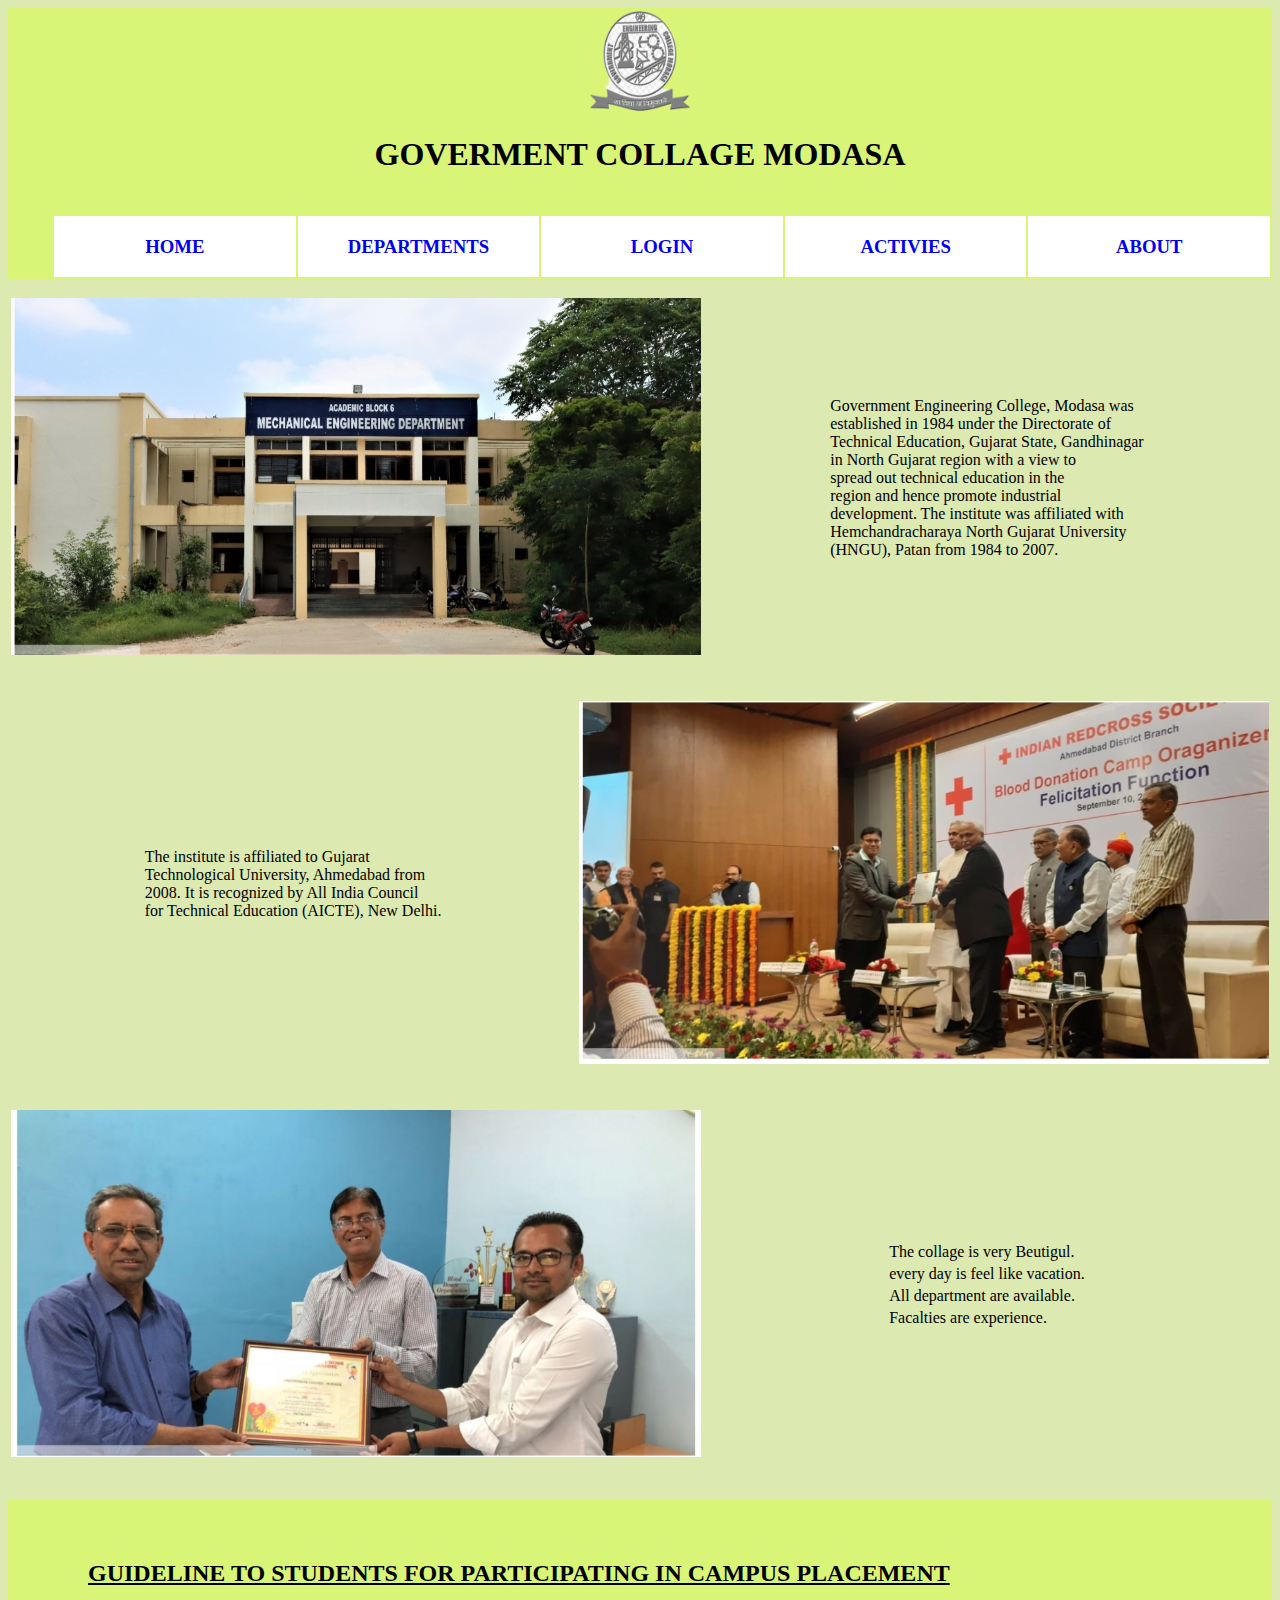
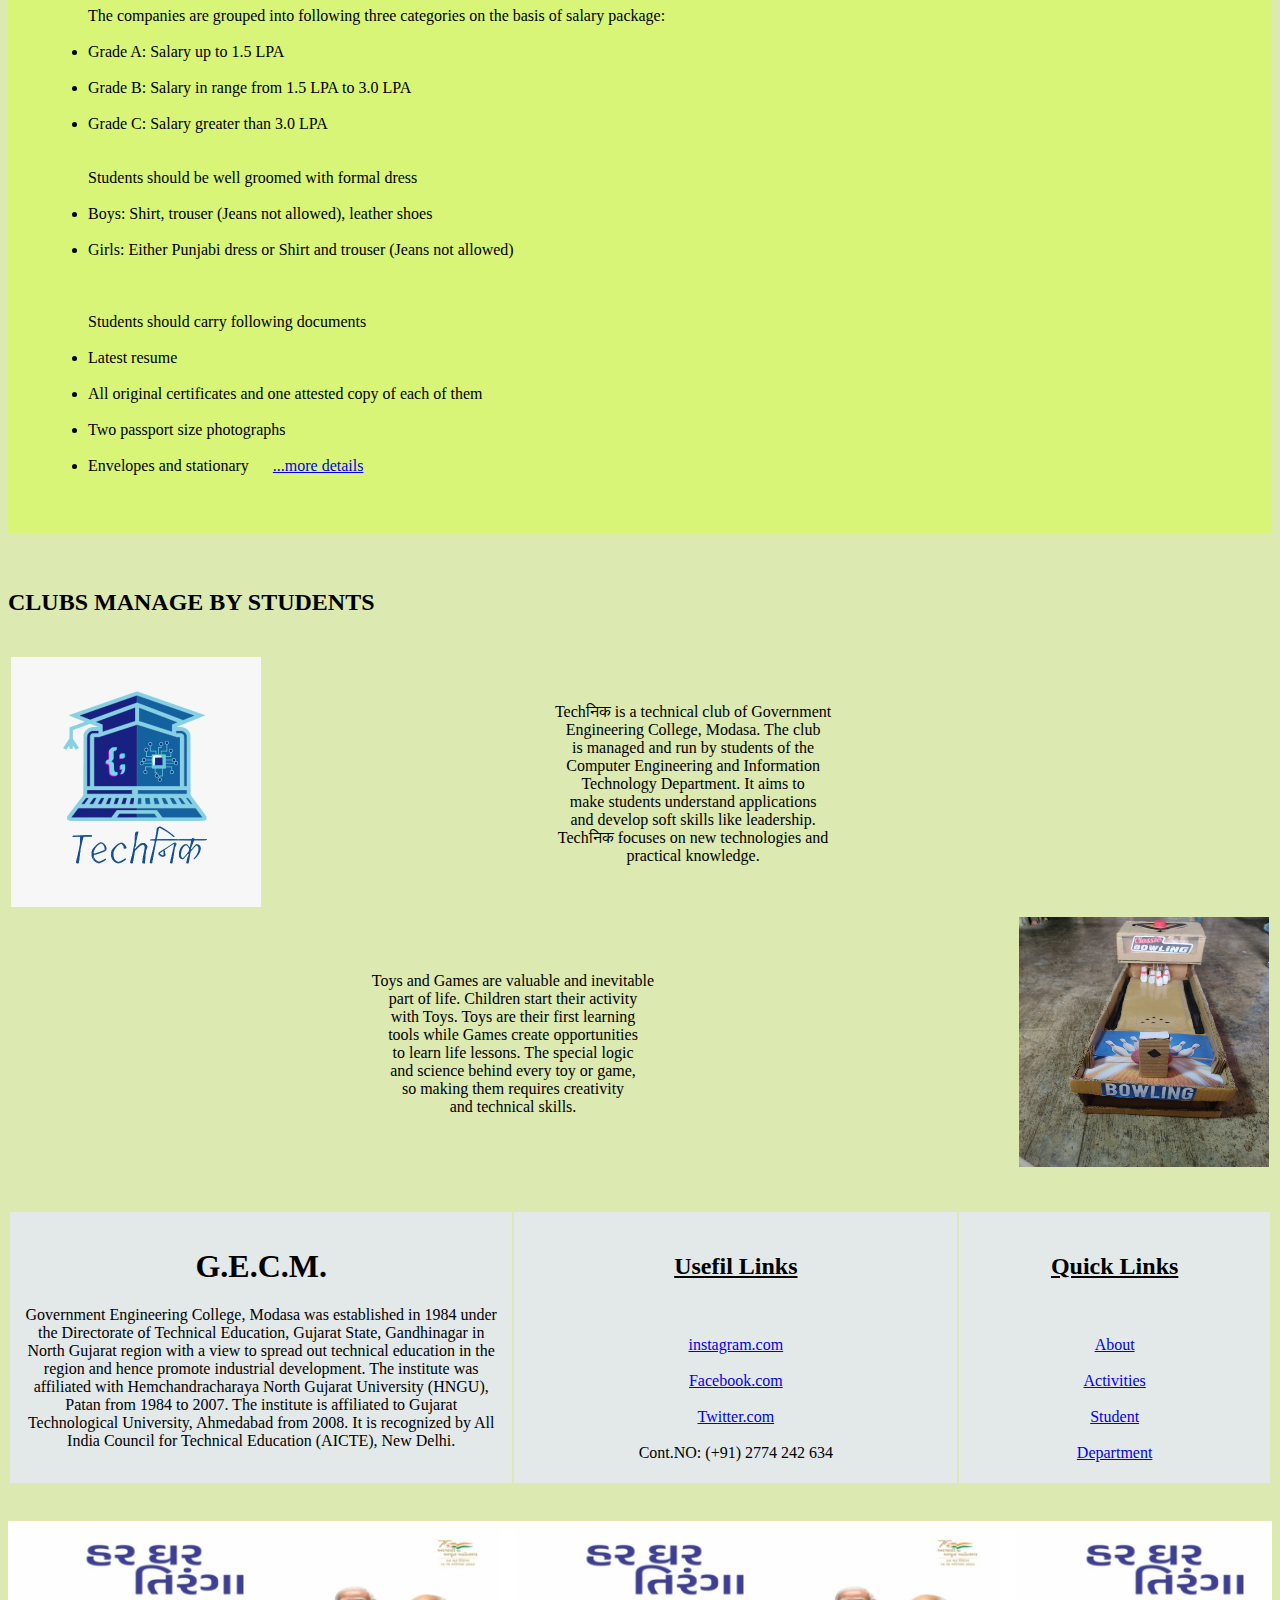
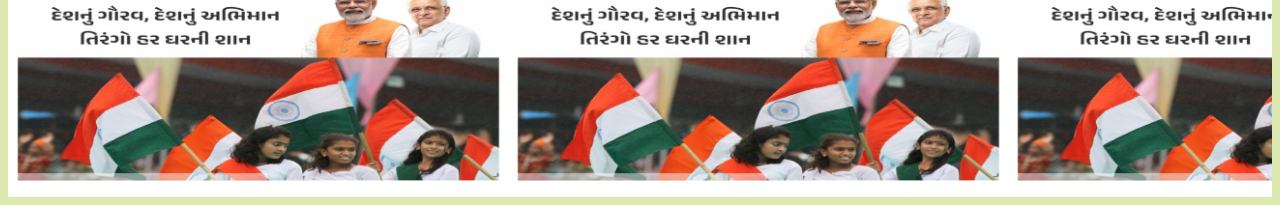
<file: index.html>
<!DOCTYPE html>
<html lang="en">
<head>
    <meta charset="UTF-8">
    <meta http-equiv="X-UA-Compatible" content="IE=edge">
    <meta name="viewport" content="width=device-width, initial-scale=1.0">
    <title>HOMEPAGE</title>
</head>
<body style="background-color: rgb(220, 233, 177);">
    <header style="background-color: rgb(216, 245, 120);">
        
        <nav >
            <table width="100%">
            <th>
        <img class="logo" src="image/Layer 1.png"alt="Logo" width="100" height="100">
        
            <h1>GOVERMENT COLLAGE MODASA</h1>
            </th>
        </table>
        </nav>
    
        <nav style="background-color: rgb(216, 245, 120);">
            <ul >
                <table width="100%">

                <th>
                    <td bgcolor="white" align="center" width="20%" >
                       <h3><a href="index.html" style="text-decoration: none;">HOME</a></h3> 
                    </td>
                    <td bgcolor="white" align="center" width="20%" >
                        <h3><a href="depe.html" style="text-decoration: none;">DEPARTMENTS</a></h3> 
                     </td>
                     <td bgcolor="white" align="center" width="20%" >
                        <h3><a href="login.html" style="text-decoration: none;">LOGIN</a></h3> 
                     </td>
                     <td bgcolor="white" align="center" width="20%" >
                        <h3><a href="acti.html" style="text-decoration: none;">ACTIVIES</a></h3> 
                     </td>
                     <td bgcolor="white" align="center" width="20%" >
                        <h3><a href="#ABOUT" style="text-decoration: none;">ABOUT</a></h3> 
                     </td>
                 
            </th>
            </table>
            </ul>
        </nav>
    </header>
    
    <nav>
       <table>
           <tr>
               <td >
        <img src="image/bg2 (3).jpg" alt="image is not available" width="100%" height="100%">
    </td> 
    <td width="45%" align="center">
        <p>
            <table>
            <tr><td>Government Engineering College, Modasa was<br> established in 1984 under the Directorate of<br> Technical Education, Gujarat State, Gandhinagar<br> in North Gujarat region with a view to<br> spread out technical education in the <br>region and hence promote industrial <br>development. The institute was affiliated with<br> Hemchandracharaya North Gujarat University <br>(HNGU), Patan from 1984 to 2007.</td></tr>
        </table>
        </p>
    </td>    
    </tr>
    </table>    
    </nav>
    <br>
    <br>
    <nav>
       <table>
           <tr>
            <td width="45%" align="center">
                <p>
                    <table>
                    <tr><td>The institute is affiliated to Gujarat <br>Technological University, Ahmedabad from<br> 2008. It is recognized by All India Council <br>for Technical Education (AICTE), New Delhi.</td></tr>
                </table>
                </p>
            </td>    
            
               <td >
        <img src="image/bg2 (5).jpg" alt="image is not available" width="100%" height="100%">
    </td> 
   </tr>
    </table>    
    </nav>
    <br>
    <br>
    <nav>
        <table>
            <tr>
                <td >
         <img src="image/bg2 (6).jpg" alt="image is not available" width="100%" height="100%">
     </td> 
     <td width="45%" align="center">
         <p>
             <table>
             <tr><td>The collage is very Beutigul.</td></tr>
            <tr><td>every day is feel like vacation.</td></tr>
            <tr><td>All department are available.</td></tr>
            <tr><td>Facalties are experience.</td></tr>
         </table>
         </p>
     </td>    
     </tr>
     </table>    
     
    </nav>
    <br>
    <br>
    <nav style="background:  rgb(216, 245, 120); padding:22px 80px; display: flex; flex-direction: column; ">
        <a name="Information"></a><br>
        <tr><h2><u>GUIDELINE TO STUDENTS FOR PARTICIPATING IN CAMPUS PLACEMENT</u></h2></tr>
        
        <tr>The companies are grouped into following three categories on the basis of salary package:</tr><br>
        <br><li>Grade A: Salary up to 1.5 LPA</li><br>
        <li>Grade B: Salary in range from 1.5 LPA to 3.0 LPA</li><br>
        <li>Grade C: Salary greater than 3.0 LPA</li><br><br>
    
        <tr>Students should be well groomed with formal dress</tr>
        <br><br><li>Boys: Shirt, trouser (Jeans not allowed), leather shoes</li>
        <br><li>Girls: Either Punjabi dress or Shirt and trouser (Jeans not allowed)</li><br><br>
        
        <br><tr>Students should carry following documents</tr>
        <br><br><li>Latest resume</li>
        <br><li>All original certificates and one attested copy of each of them</li>
        <br><li>Two passport size photographs</li>
        <br><li>Envelopes and stationary       &nbsp;&nbsp;&nbsp;&nbsp;     <a href="placement.html">          ...more details</a></li><br><br>
    
    
    
    </nav>
    <br>
    <br>
    <nav><h2>CLUBS  MANAGE  BY  STUDENTS</h2>
    <br>
    <table width="70%">
        <tr>
            <td >
    <img src="image/69748376.jpeg" width="250px"height="250px">
 </td> 
 <td width="45%" align="center">
     <p>
        Techनिक is a technical club of Government<br> Engineering College, Modasa. The club<br> is managed and run by students of the<br> Computer Engineering and Information <br>Technology Department. It aims to <br>make students understand applications<br> and develop soft skills like leadership.<br> Techनिक focuses on new technologies and<br> practical knowledge.
     </p>
    </td>
    
</table>
<table width="100%">
    
<td width="83%" align="center">
 <p>
    Toys and Games are valuable and inevitable<br> part of life. Children start their activity<br> with Toys. Toys are their first learning<br> tools while Games create opportunities<br> to learn life lessons. The special logic<br> and science behind every toy or game,<br> so making them requires creativity<br> and technical skills.
 </p>
</td>
<td >
    <img src="image/605502427.jpeg" width="250px"height="250px">
    </td> 

</table>
<nav>
    <a name="ABOUT"></a><br><br>
    <table style="width:100%">
        <tr>
            
            <td bgcolor="#E3E8E9" width="40%" style="padding:15px ;" align="center"><p><h1>G.E.C.M.</h1>Government Engineering College, Modasa was established in 1984 under the 
            Directorate of Technical Education, Gujarat State, Gandhinagar in North Gujarat region 
            with a view to spread out technical education in the region and hence promote industrial 
            development. The institute was affiliated with Hemchandracharaya North Gujarat University 
            (HNGU), Patan from 1984 to 2007. The institute is affiliated to Gujarat Technological University,
             Ahmedabad from 2008. It is recognized by All India Council for Technical Education (AICTE),
             New Delhi.<br><br></td>
        
        <td bgcolor="#E3E8E9" style="padding:15px" align="center"><u><b><h2>Usefil Links</h2></b></u><br><br><a href="#">instagram.com</a><br><br><a href="#">Facebook.com</a><br><br><a href="#">Twitter.com</a><br><br> Cont.NO: (+91) 2774 242 634</td>
        <td bgcolor="#E3E8E9"style="padding:15px" align="center"><u><h2>Quick Links</h2></u><br><br><a href="#">About<br><br><a href="#">Activities</a><br><br><a href="#">Student</a><br><br><a href="#"><Faculties</a><a href="#">Department</a><br></td>
        
        </tr>
    
        
        
    
    
    
        
        
    
    
    
    </table>
    
</nav>
</nav>
    <br>
    <br>
    <nav style="
    height: 276px;
    background-image: url(image/bg2.jpg);
    background-size: 500px;
">

    </nav>

    
    
    
</body>
</html>
</file>
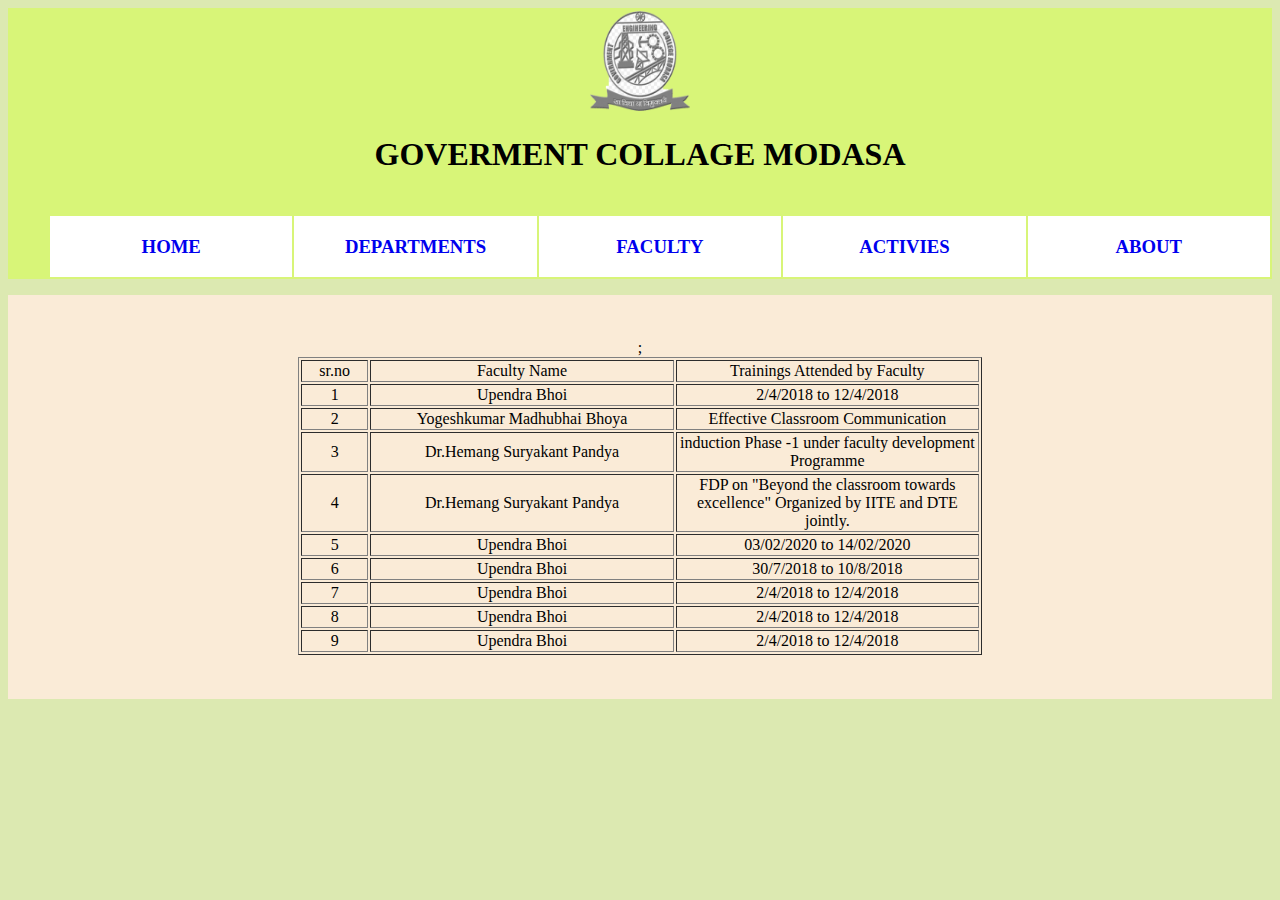
<file: acti.html>
<!DOCTYPE html>
<html lang="en">
<head>

   
    <meta charset="UTF-8">
    <meta http-equiv="X-UA-Compatible" content="IE=edge">
    <meta name="viewport" content="width=device-width, initial-scale=1.0">
    <title>Document</title>
</head>
<body style="background-color: rgb(220, 233, 177);">
    <header style="background-color: rgb(216, 245, 120);">
        
        <nav >
            <table width="100%">
            <th>
        <img class="logo" src="image/Layer 1.png"alt="Logo" width="100" height="100">
        
            <h1>GOVERMENT COLLAGE MODASA</h1>
            </th>
        </table>
        </nav>
    
        <nav style="background-color: rgb(216, 245, 120);">
            <ul >
                <table width="100%">

                    <tr>
                        <td bgcolor="white" align="center" width="20%" >
                           <h3><a href="index.html" style="text-decoration: none;">HOME</a></h3> 
                        </td>
                        <td bgcolor="white" align="center" width="20%" >
                            <h3><a href="depe.html" style="text-decoration: none;">DEPARTMENTS</a></h3> 
                         </td>
                         <td bgcolor="white" align="center" width="20%" >
                            <h3><a href="depe.html#faculty" style="text-decoration: none;">FACULTY</a></h3> 
                         </td>
                         <td bgcolor="white" align="center" width="20%" >
                            <h3><a href="acti.html" style="text-decoration: none;">ACTIVIES</a></h3> 
                         </td>
                         <td bgcolor="white" align="center" width="20%" >
                            <h3><a href="index.html#ABOUT" style="text-decoration: none;">ABOUT</a></h3> 
                         </td>
                     
                </tr>
            </table>
            </ul>
        </nav>
    </header>
    <nav align="center" style="padding: 44px 290px; background-color: antiquewhite;">
        <div>;
            <table width="100%" border="1px">
                
                <tr>
                    <td width="10%">
                   sr.no
                    </td>
               
                    <td width="45%">
                        Faculty Name
                    </td>
                    
                    <td width="45%">
                        Trainings Attended by Faculty
                    </td>
                </tr>
                <tr>
                    <td width="10%">
                      1 
                    </td>
                  
                    <td width="45%">
                        Upendra Bhoi
                    </td>
                   
                    <td width="45%">
                        2/4/2018 to 12/4/2018
                    </td>
                </tr>
                <tr>
                    <td width="10%">
                       2 
                    </td>
                  
                    <td width="45%">
                        Yogeshkumar Madhubhai Bhoya
                    </td>
                   
                    <td width="45%">
                        Effective Classroom Communication
                    </td>
                </tr>
                <tr>
                    <td width="10%">
                       3
                    </td>
                   
                    <td width="45%">
                        Dr.Hemang Suryakant Pandya
                    </td>
                    
                    <td width="45%">
                        induction Phase -1 under faculty development Programme
                    </td>
                </tr>
                <tr>
                    <td width="10%">
                      4
                    </td>
                  
                    <td width="45%">
                        Dr.Hemang Suryakant Pandya
                    </td>
                  
                    <td width="45%">
                        FDP on "Beyond the classroom towards excellence" Organized by IITE and DTE jointly.
                    </td>
                </tr>
                <tr>
                    <td width="10%">
                     5 
                    </td>
                   
                    <td width="45%">
                        Upendra Bhoi
                    </td>
                    
                    <td width="45%">
                        03/02/2020 to 14/02/2020
                    </td>
                </tr>
                <tr>
                    <td width="10%">
                      6
                    </td>
                    
                    <td width="45%">
                        Upendra Bhoi
                    </td>
                    
                    <td width="45%">
                        30/7/2018 to 10/8/2018
                    </td>
                </tr>
                <tr>
                    <td width="10%">
                   7 
                    </td>
                  
                    <td width="45%">
                        Upendra Bhoi
                    </td>
                    
                    <td width="45%">
                        2/4/2018 to 12/4/2018
                    </td>
                </tr>
                <tr>
                    <td width="10%">
                      8 
                    </td>
                   
                    <td width="45%">
                        Upendra Bhoi
                    </td>
                    
                    <td width="45%">
                        2/4/2018 to 12/4/2018
                    </td>
                </tr>
                <tr>
                    <td width="10%">
                      9 
                    </td>
                    
                    <td width="45%">
                        Upendra Bhoi
                    </td>
                    
                    <td width="45%">
                        2/4/2018 to 12/4/2018
                    </td>
                </tr>
               
            </table>
        </div>
    </nav>

</body>
</html>
</file>
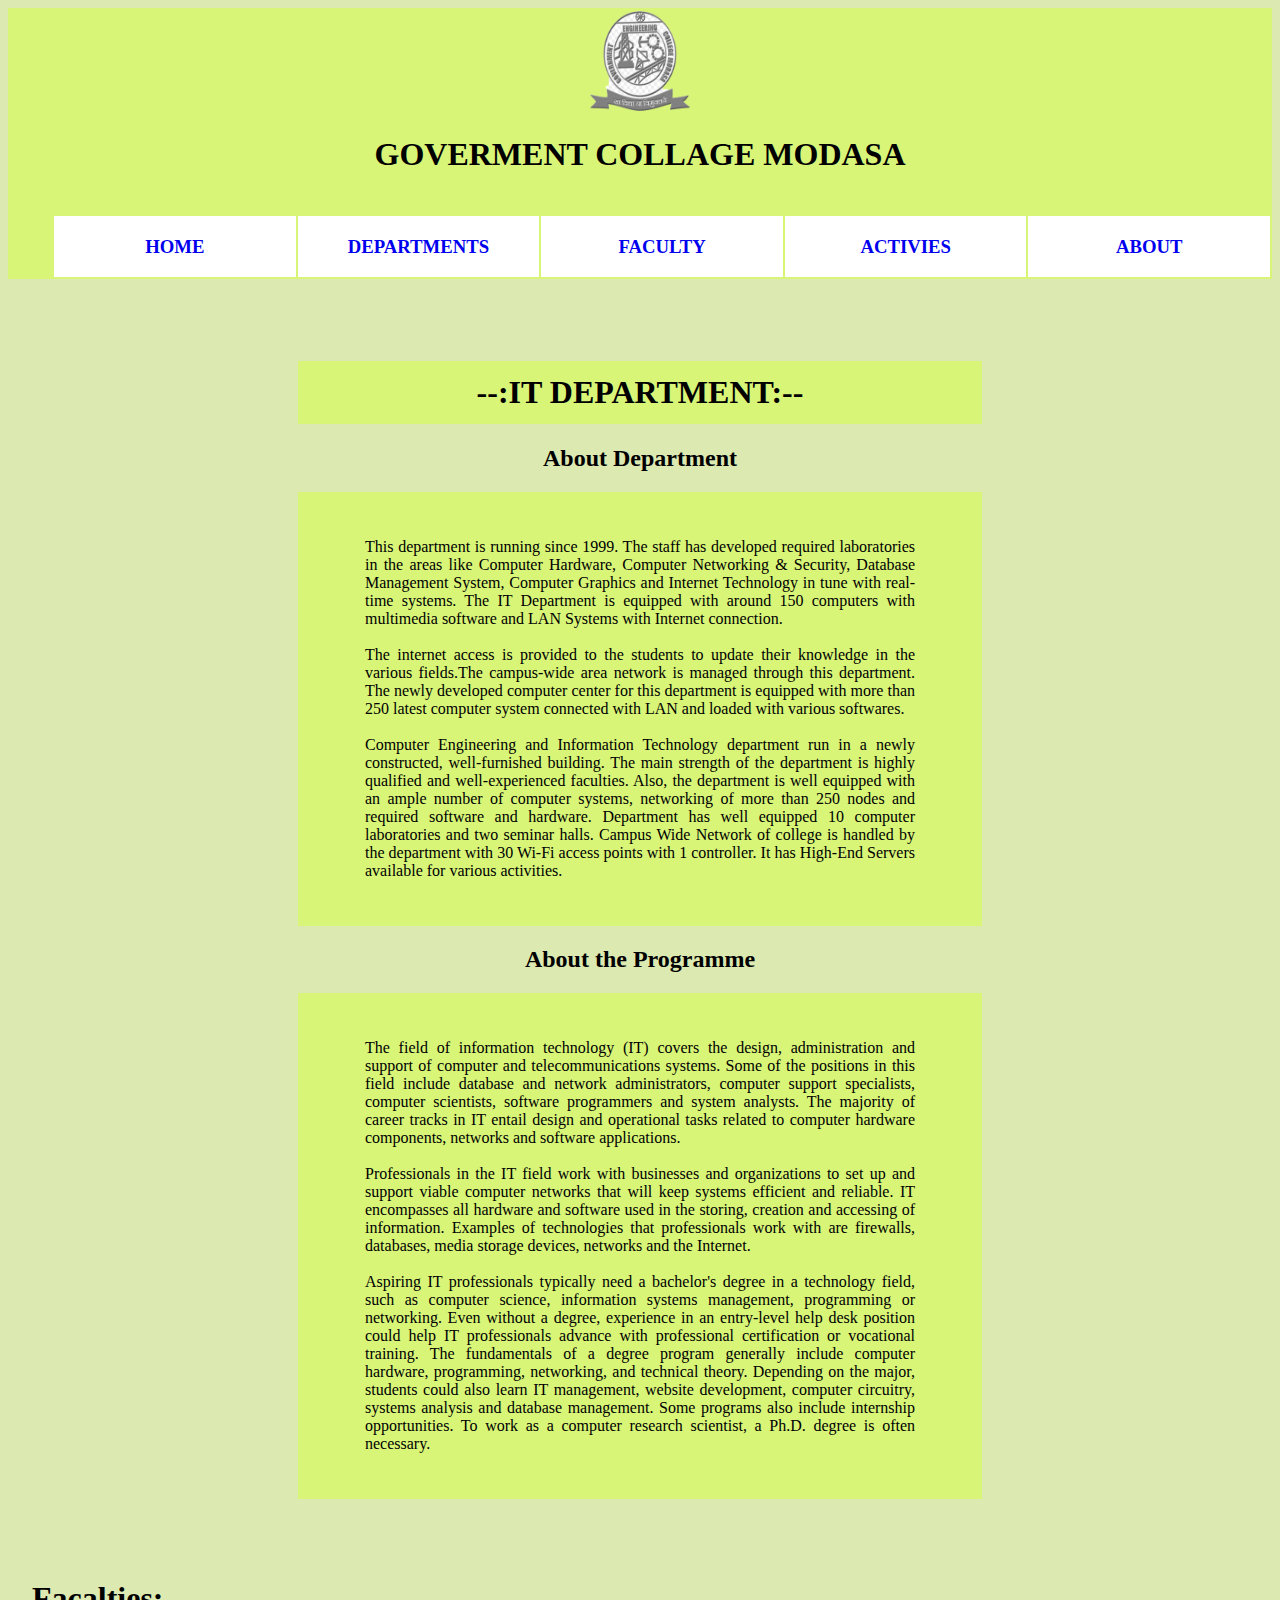
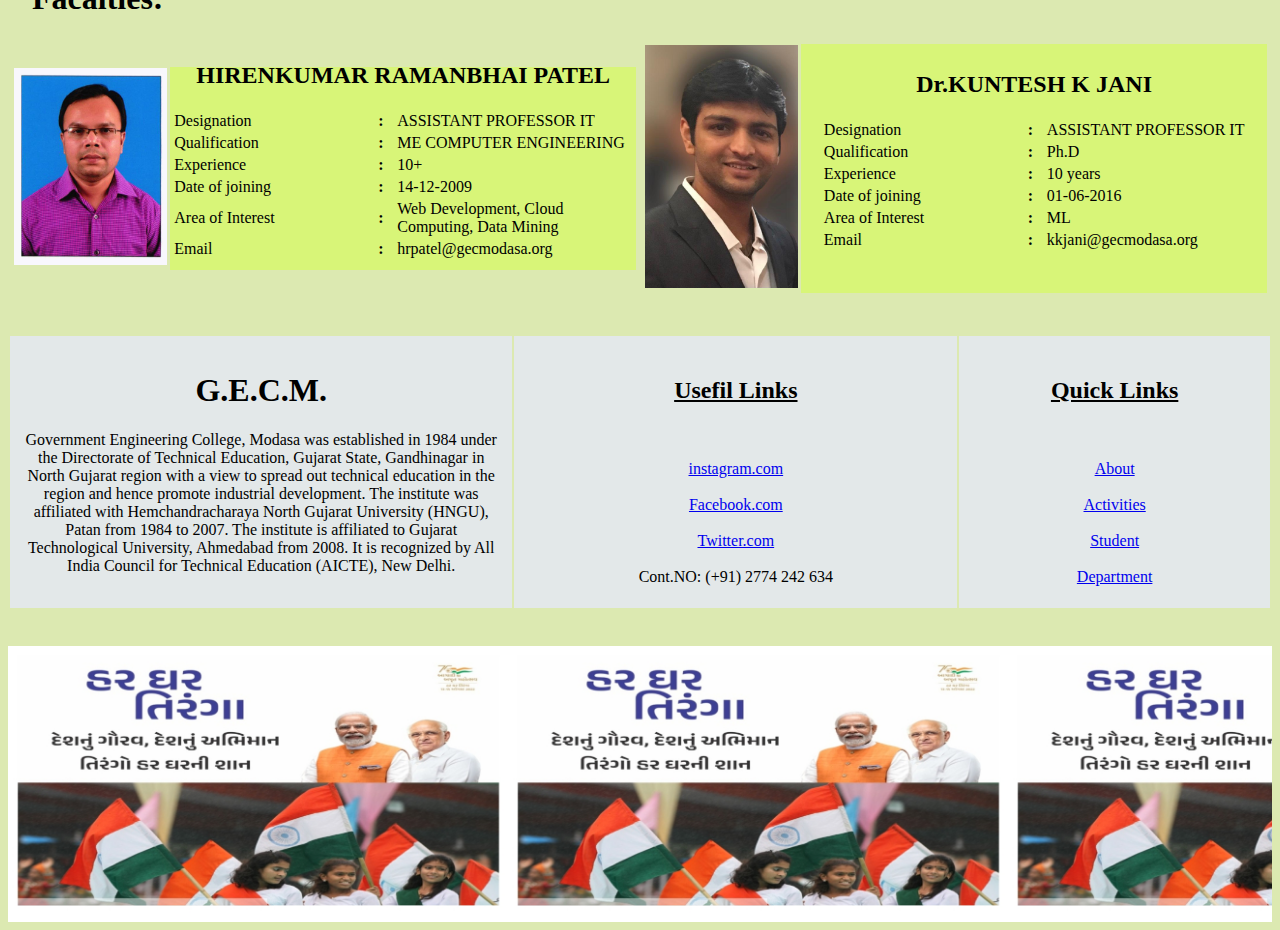
<file: depe.html>
<!DOCTYPE html>
<html lang="en">
<head>
    <meta charset="UTF-8">
    <meta http-equiv="X-UA-Compatible" content="IE=edge">
    <meta name="viewport" content="width=device-width, initial-scale=1.0">
    <title>Document</title>
</head>
<body style="background-color: rgb(220, 233, 177);">
    <header style="background-color: rgb(216, 245, 120);">
        
        <nav >
            <table width="100%">
            <th>
        <img class="logo" src="image/Layer 1.png"alt="Logo" width="100" height="100">
        
            <h1>GOVERMENT COLLAGE MODASA</h1>
            </th>
        </table>
        </nav>
    
        <nav style="background-color: rgb(216, 245, 120);">
            <ul >
                <table width="100%">

                    <th>
                        <td bgcolor="white" align="center" width="20%" >
                           <h3><a href="index.html" style="text-decoration: none;">HOME</a></h3> 
                        </td>
                        <td bgcolor="white" align="center" width="20%" >
                            <h3><a href="depe.html" style="text-decoration: none;">DEPARTMENTS</a></h3> 
                         </td>
                         <td bgcolor="white" align="center" width="20%" >
                            <h3><a href="#faculty" style="text-decoration: none;">FACULTY</a></h3> 
                         </td>
                         <td bgcolor="white" align="center" width="20%" >
                            <h3><a href="acti.html" style="text-decoration: none;">ACTIVIES</a></h3> 
                         </td>
                         <td bgcolor="white" align="center" width="20%" >
                            <h3><a href="index.html#ABOUT" style="text-decoration: none;">ABOUT</a></h3> 
                         </td>
                     
                </th>
            </table>
            </ul>
        </nav>
    </header>

    <nav align="center" style="padding: 44px 290px;">
       <h1 style="background: rgb(216,245,120); padding:13px 105px;">--:IT DEPARTMENT:--</h1>
        <h2>
           About Department
        
        </h2>
        <p align="justify" style="padding: 46px 67px;background: rgb(216,245,120);">This department is running since 1999. The staff has developed required laboratories in the areas like Computer Hardware, Computer Networking & Security, Database Management System, Computer Graphics and Internet Technology in tune with real-time systems. The IT Department is equipped with around 150 computers with multimedia software and LAN Systems with Internet connection.
<br>
<br>

            The internet access is provided to the students to update their knowledge in the various fields.The campus-wide area network is managed through this department. The newly developed computer center for this department is equipped with more than 250 latest computer system connected with LAN and loaded with various softwares.
            <br>
            <br>
            
            Computer Engineering and Information Technology department run in a newly constructed, well-furnished building. The main strength of the department is highly qualified and well-experienced faculties. Also, the department is well equipped with an ample number of computer systems, networking of more than 250 nodes and required software and hardware. Department has well equipped 10 computer laboratories and two seminar halls. Campus Wide Network of college is handled by the department with 30 Wi-Fi access points with 1 controller. It has High-End Servers available for various activities.</p>
  <h2>About the Programme</h2>
            <p align="justify" style="padding: 46px 67px;background: rgb(216,245,120);">
    The field of information technology (IT) covers the design, administration and support of computer and telecommunications systems. Some of the positions in this field include database and network administrators, computer support specialists, computer scientists, software programmers and system analysts. The majority of career tracks in IT entail design and operational tasks related to computer hardware components, networks and software applications.

<br>
<br>
Professionals in the IT field work with businesses and organizations to set up and support viable computer networks that will keep systems efficient and reliable. IT encompasses all hardware and software used in the storing, creation and accessing of information. Examples of technologies that professionals work with are firewalls, databases, media storage devices, networks and the Internet.
<br>
<br>

Aspiring IT professionals typically need a bachelor's degree in a technology field, such as computer science, information systems management, programming or networking. Even without a degree, experience in an entry-level help desk position could help IT professionals advance with professional certification or vocational training. The fundamentals of a degree program generally include computer hardware, programming, networking, and technical theory. Depending on the major, students could also learn IT management, website development, computer circuitry, systems analysis and database management. Some programs also include internship opportunities. To work as a computer research scientist, a Ph.D. degree is often necessary.
   </p>
        </nav>
        <div>
            <a name="faculty"></a>
            <h1>&nbsp&nbsp&nbspFacalties:</h1>
            <div>
                <table width="100%">
                    <tr>
                        <td width="50%">
                            
                <table width="100%">
                    
                    <tr>
                    <td align="center" width="25%"><img src="image/HRP.jpg" width="100%" height="50%"></img>
                    </td>
                    <td style="background: rgb(216,245,120);" align="center">
                        <h2 style="margin-top: -13px;">HIRENKUMAR RAMANBHAI PATEL</h2>
                        <table class="table" style="margin:0px;">
                            <tbody><tr>
                                <td style="width:200px;">Designation</td>
                                <td style="width:15px;"><b>:</b></td>
                                <td>
                                    ASSISTANT PROFESSOR IT                                            </td>
                            </tr>
                            <tr>
                                <td style="width:200px;">Qualification</td>
                                <td style="width:15px;"><b>:</b></td>
                                <td>
                                    ME COMPUTER ENGINEERING                                            </td>
                            </tr>
                            <tr>
                                <td style="width:200px;">Experience</td>
                                <td style="width:15px;"><b>:</b></td>
                                <td>
                                    10+                                            </td>
                            </tr>
                                                                    <tr>
                                <td style="width:200px;">Date of joining</td>
                                <td style="width:15px;"><b>:</b></td>
                                <td>
                                    14-12-2009                                            </td>
                            </tr>
                            <tr>
                                <td style="width:200px;">Area of Interest</td>
                                <td style="width:15px;"><b>:</b></td>
                                <td>
                                    Web Development, Cloud Computing, Data Mining                                            </td>
                            </tr>
                            <tr>
                                <td style="width:200px;">Email</td>
                                <td style="width:15px;"><b>:</b></td>
                                <td>
                                    hrpatel@gecmodasa.org                                            </td>
                            </tr>
                            
                        </tbody></table>
                    </td>
                </tr>
                
            </table>
        </td>
       <td width="50%"><table width="100%">
                    
            <tr>
            <td align="center" width="25%"><img src="image/it_kkj.jpg" width="100%" height="50%" style="height:243px;"></img>
            </td>
            <td style="background: rgb(216,245,120);" align="center">
                <h2 style="margin-top: -13px;">Dr.KUNTESH K JANI</h2>
                <table class="table" style="margin:0px;">
                    <tbody><tr>
                        <td style="width:200px;">Designation</td>
                        <td style="width:15px;"><b>:</b></td>
                        <td>
                            ASSISTANT PROFESSOR IT                                           </td>
                    </tr>
                    <tr>
                        <td style="width:200px;">Qualification</td>
                        <td style="width:15px;"><b>:</b></td>
                        <td>
                            Ph.D                                            </td>
                    </tr>
                    <tr>
                        <td style="width:200px;">Experience</td>
                        <td style="width:15px;"><b>:</b></td>
                        <td>
                            10 years                                            </td>
                    </tr>
                                                            <tr>
                        <td style="width:200px;">Date of joining</td>
                        <td style="width:15px;"><b>:</b></td>
                        <td>
                            01-06-2016                                            </td>
                    </tr>
                    <tr>
                        <td style="width:200px;">Area of Interest</td>
                        <td style="width:15px;"><b>:</b></td>
                        <td>
                            ML                                            </td>
                    </tr>
                    <tr>
                        <td style="width:200px;">Email</td>
                        <td style="width:15px;"><b>:</b></td>
                        <td>
                            kkjani@gecmodasa.org                                            </td>
                    </tr>
                    
                </tbody></table>
            </td>
        </tr>
        </table>
        </td>
        </tr>
        </table>
        </div> 
              
 </div>
 


        <nav>
            
            <a name="ABOUT"></a><br><br>
            <table style="width:100%">
                <tr>
                    
                    <td bgcolor="#E3E8E9" width="40%" style="padding:15px ;" align="center"><p><h1>G.E.C.M.</h1>Government Engineering College, Modasa was established in 1984 under the 
                    Directorate of Technical Education, Gujarat State, Gandhinagar in North Gujarat region 
                    with a view to spread out technical education in the region and hence promote industrial 
                    development. The institute was affiliated with Hemchandracharaya North Gujarat University 
                    (HNGU), Patan from 1984 to 2007. The institute is affiliated to Gujarat Technological University,
                     Ahmedabad from 2008. It is recognized by All India Council for Technical Education (AICTE),
                     New Delhi.<br><br></td>
                
                <td bgcolor="#E3E8E9" style="padding:15px" align="center"><u><b><h2>Usefil Links</h2></b></u><br><br><a href="#">instagram.com</a><br><br><a href="#">Facebook.com</a><br><br><a href="#">Twitter.com</a><br><br> Cont.NO: (+91) 2774 242 634</td>
                <td bgcolor="#E3E8E9"style="padding:15px" align="center"><u><h2>Quick Links</h2></u><br><br><a href="#">About<br><br><a href="#">Activities</a><br><br><a href="#">Student</a><br><br><a href="#"><Faculties</a><a href="#">Department</a><br></td>
                
                    </tr>
            
            </table>
            
        </nav>
        </nav>
            <br>
            <br>
            <nav style="
            height: 276px;
            background-image: url(image/bg2.jpg);
            background-size: 500px;
        ">
        
            </nav>
        
</body>
</html>
</file>
